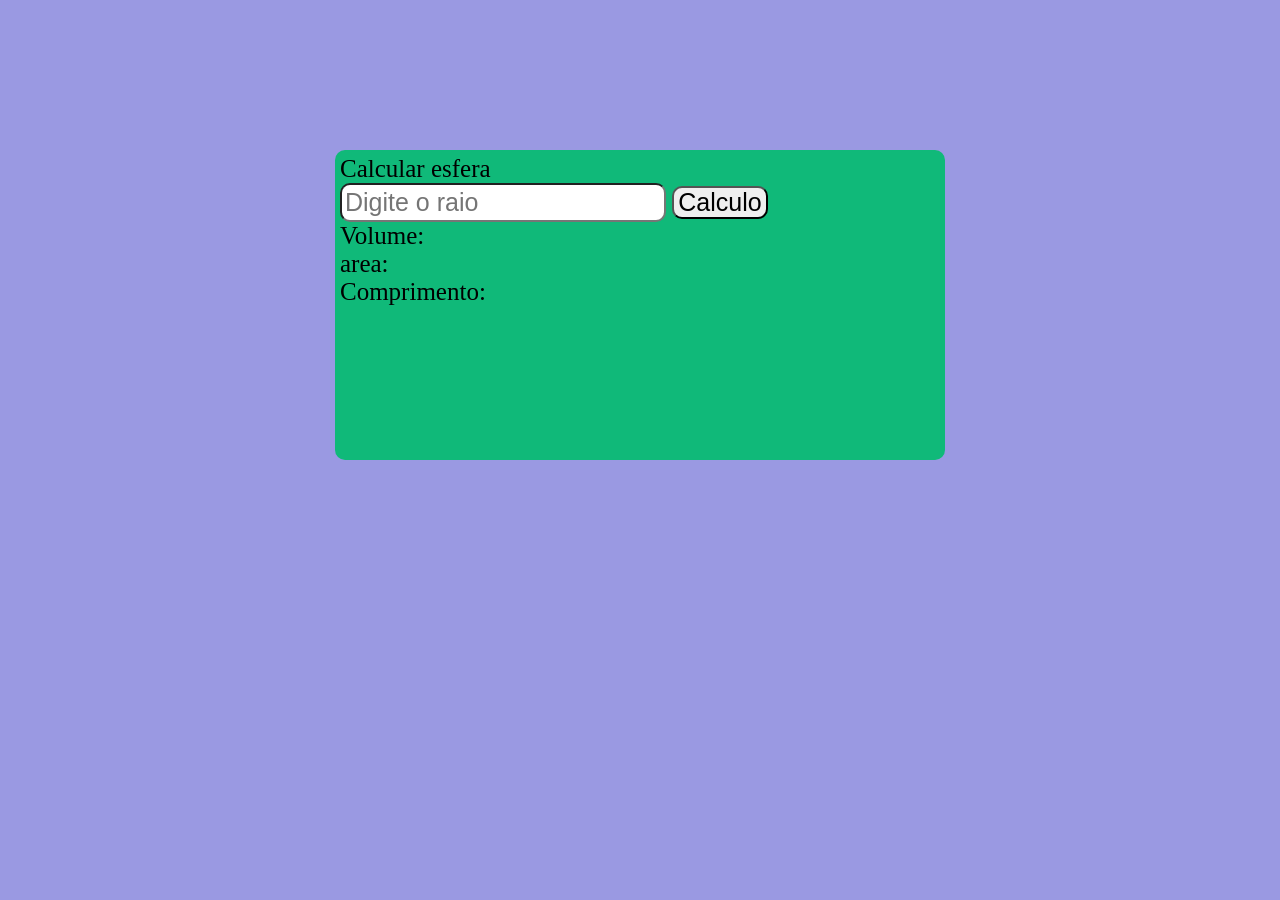
<file: Site_circulo/index.html>
<!DOCTYPE html>
<html lang="en">
<head>
    <meta charset="UTF-8">
    <meta name="viewport" content="width=device-width, initial-scale=1.0">
    <title>Calculadora esfera</title>
    <link rel="stylesheet" href="style.css">
</head>
<body>
    <div class="tudo">
        <div class="raio">
            <p>Calcular esfera</p>
            <input id="valorRaio" type="text" placeholder="Digite o raio">
            <button onclick="processar()" id="bcalcular">Calculo</button>
        </div>
        <div class="resultados">
            <p id="volume">Volume:</p>
        </div>
        <div class="resultados">
            <p id="area">area:</p>
        </div>
        <div class="resultados">
            <p id="comprimento">Comprimento:</p>
        </div>
        <script src="script.js"></script>
    </div>
</body>
</html>
</file>
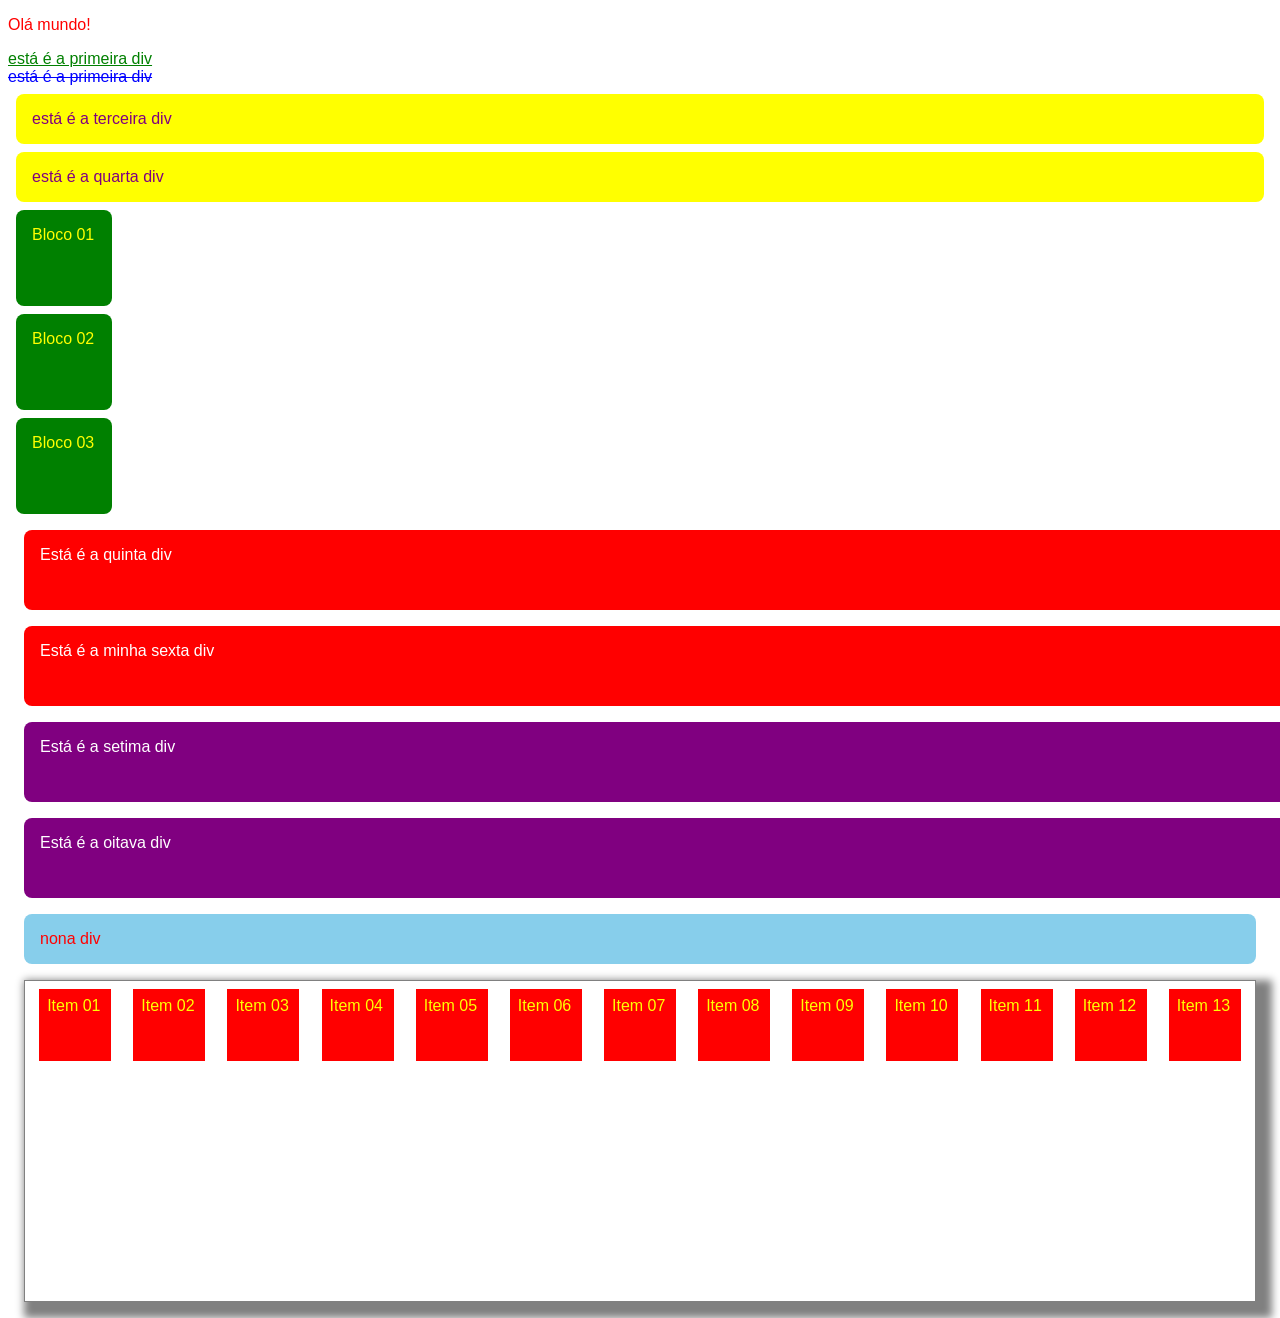
<file: oficina-ppl-web-02-main/oficina-ppl-web-02-main/index.html>
<!DOCTYPE html>
<html lang="en">
<head>
    <meta charset="UTF-8">
    <meta name="viewport" content="width=device-width, initial-scale=1.0">
    <link rel="stylesheet" href="style.css">
    <link rel="stylesheet" href="fita.css">
    <link rel="stylesheet" href="banda.css">
    <title>Exemplo de pagina</title>
    <style>
        p{
            color:green;
        }
        #primeira-div{
            color: green;
            text-decoration: underline;
        }
        #segunda-div{
            color: blue;
            text-decoration: line-through;
        }
        .outras-div{
            color:purple;
            background-color: yellow;
            margin: 0.5rem;
            padding: 1rem;
            border-radius: 0.5rem;
            border-radius: 0.5rem;
        }
        .bloco{
            color: yellow;
            background-color: green;
            margin: 0.5rem;
            padding:1rem;
            width: 4rem;
            height: 4rem;
            border-radius: 0.5rem;
        }
        .barra{
            color:white;
            background-color: blue;
            width: 100%;
            height: 3rem;
            margin: 1rem;
            padding: 1rem;
            border-radius: 0.5rem;
        }
        .faixa{
            color:white;
            background-color: red;
            width: 100%;
            height: 3rem;
            margin: 1rem;
            padding: 1rem;
            border-radius: 0.5rem;
        }
        #nona-div{
            background-color: skyblue;
            color: red;
            padding: 1rem;
            margin: 1rem;
            border-radius: 0.5rem;
        }
        .nona{
            background-color: red;
            color: skyblue;
            padding: 1rem;
            margin: 1rem;
            border-radius: 0.5rem;
        }
        .container{
            border: 1px gray solid;
            height: 20rem;
            margin: 1rem;
            box-shadow: 0.5rem 0.5rem 0.5rem 0.5rem gray;
            display: flex;
            justify-content: space-evenly;
            flex-wrap: wrap;
        }
        .item{
            width: 3.5rem ;
            height: 3.5rem ;
            background-color: red ;
            color: yellow ;
            margin: 0.5rem;
            padding: 0.5rem;
        }
    </style>
</head>

<body>
    <!--isso é um comentario-->
    <p style="color: red;">
        Olá mundo!
    </p>

    <div id = "primeira-div">
        está é a primeira div
    </div>

    <div id = "segunda-div">
        está é a primeira div
    </div>

    <div class = "outras-div">
        está é a terceira div
    </div>

    <div class = "outras-div">
        está é a quarta div
    </div>
    
    <div class="bloco">Bloco 01</div>
    <div class="bloco">Bloco 02</div>
    <div class="bloco">Bloco 03</div>

    <div class = "faixa barra">Está é a quinta div</div>
    <div class = "barra faixa">Está é a minha sexta div</div>

    <div class = "fita banda">Está é a setima div</div>
    <div class = "banda fita">Está é a oitava div</div>

    <div id = "nona-div" class="nona">
        nona div
    </div>

    <div class="container">
        <div class="item">Item 01</div>
        <div class="item">Item 02</div>
        <div class="item">Item 03</div>
        <div class="item">Item 04</div>
        <div class="item">Item 05</div>
        <div class="item">Item 06</div>
        <div class="item">Item 07</div>
        <div class="item">Item 08</div>
        <div class="item">Item 09</div>
        <div class="item">Item 10</div>
        <div class="item">Item 11</div>
        <div class="item">Item 12</div>
        <div class="item">Item 13</div>
    </div>

</body>
</html>
</file>
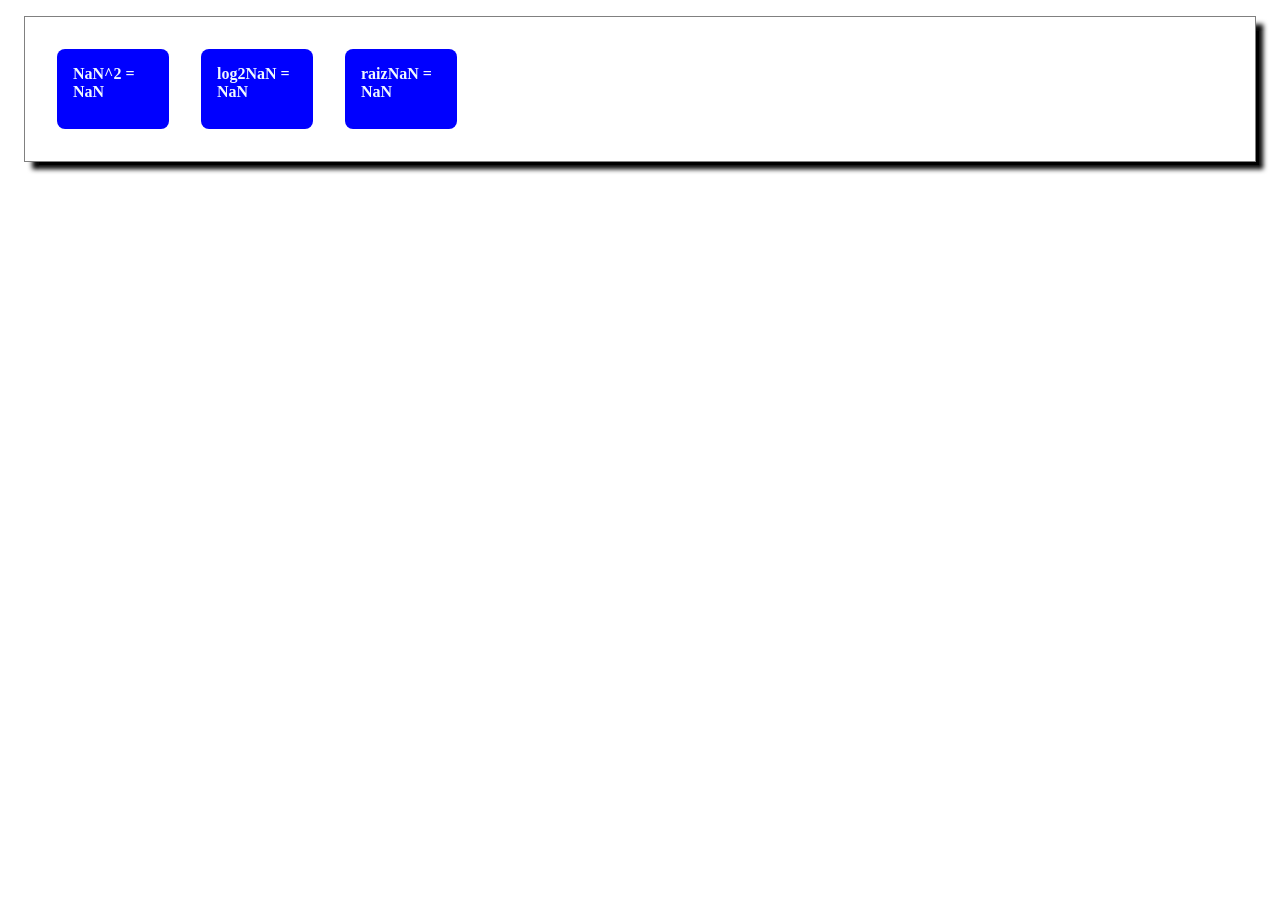
<file: oficina-ppl-web-03-main/oficina-ppl-web-03-main/exemplo01.html>
<!DOCTYPE html>
<html lang="pt-br">
<head>
    <meta charset="UTF-8">
    <meta name="viewport" content="width=device-width, initial-scale=1.0">
    <title>Exemplo 01</title>
    <style>
        *{
            font-size: 16px;
        }
        .container{
            margin: 1rem;
            padding: 1rem;
            border: 1px solid gray;
            box-shadow: 0.5rem 0.5rem 0.3rem 0.01rem;
            display: flex;
            flex-wrap: wrap;
        }
        .bloco{
            background-color: blue;
            color: aliceblue;
            font-weight: bold;
            width: 5rem;
            height: 3rem;
            padding: 1rem;
            border-radius: 0.5rem;
            margin: 1rem;
        }
    </style>
</head>
<body>
    <div class="container">

   
        <script>
            var nome;
        /*
            nome = prompt("informe seu nome:");

            alert(`hello, ${nome} world`);//mensagem alerta
            document.write("hello world" + nome);//printar na tela
            console.log("hello world"); //console desenvolvedor
        */
       /*
            var num1, num2, soma;

            num1 = prompt("informe seu numero:");
            num2 = prompt("informe seu numero:");

            num1 = parseInt(num1);
            num2 = parseInt(num2);

            soma= num1+num2;
            document.write(`<div class="bloco">${soma}</div>`);
            */
           var num;

           num= parseInt(prompt("informe um numero"));

           document.write(`<div class="bloco">${num}^2 = ${Math.pow(num, 2)}</div>`);
           document.write(`<div class="bloco">log2${num} = ${Math.log2(num, 2).toFixed(2)}</div>`);
           document.write(`<div class="bloco">raiz${num} = ${Math.sqrt(num, 2)}</div>`);
        </script>
    </div>
</body>
</html>
</file>
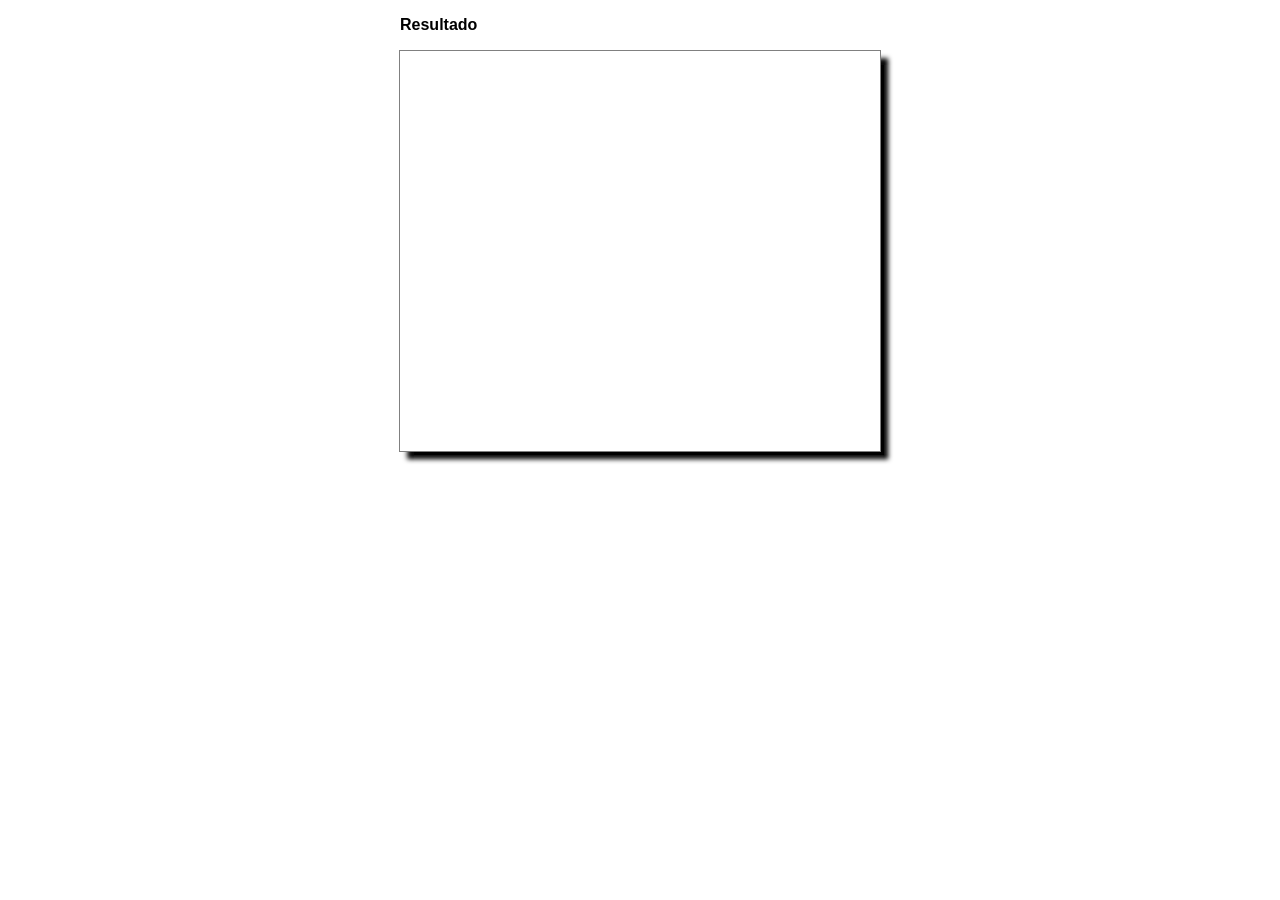
<file: oficina-ppl-web-04-main/oficina-ppl-web-04-main/exemplo01.html>
<!DOCTYPE html>
<html lang="pt-br">
<head>
    <meta charset="UTF-8">
    <meta name="viewport" content="width=device-width, initial-scale=1.0">
    <title>Exemplo 01</title>
    <style>
        *{
            font-size: 16px;
            font-family: 'Segoe UI', Tahoma, Geneva, Verdana, sans-serif;
        }
        h1{
            width: 30rem;
            margin: 1rem auto;
        }
        .container{
            display: flex;
            justify-content: center;
            align-items: center;
            width: 30rem;
            min-height: 25rem;
            margin: 1rem auto;
            border: 1px solid gray;
            box-shadow: .5rem .5rem .3rem .01rem;
        }
        .produto{
            background-color: purple;
            color: rgb(18, 255, 18);
            width: 8rem;
            height: 8rem;
            border-radius: .5rem;
            padding: 1rem;
            font-weight: bold;
            margin: 1rem;
            box-shadow: .5rem .5rem .3rem .01rem rgb(255, 12, 12);
        }
    </style>
</head>
<body>
    <h1>Resultado</h1>
    <div class = "container">
        <script class>
            /*estrutura codicional (seleção)
            variavel
            entrada e saida de dados
            */
        var produto = prompt("informe o produto:");

        switch(produto){
            case "arroz":
                document.write("<div class = 'produto'> vc comprou arroz </div>");
                document.write("<div class = 'produto'>8 conto</div>");
                break;
            case "cafe":
            case "café":
                document.write("<div class = 'produto'>vc comprou cafe</div>");
                document.write("<div class = 'produto'>88 conto</div>");
                break;
            case "feijao":
            case "feijao":
                document.write("<div class = 'produto'>vc comprou feijao</div>");
                document.write("<div class = 'produto'>13 conto</div>");
                break;
        }
        </script>
    </div>
</body>
</html>
</file>
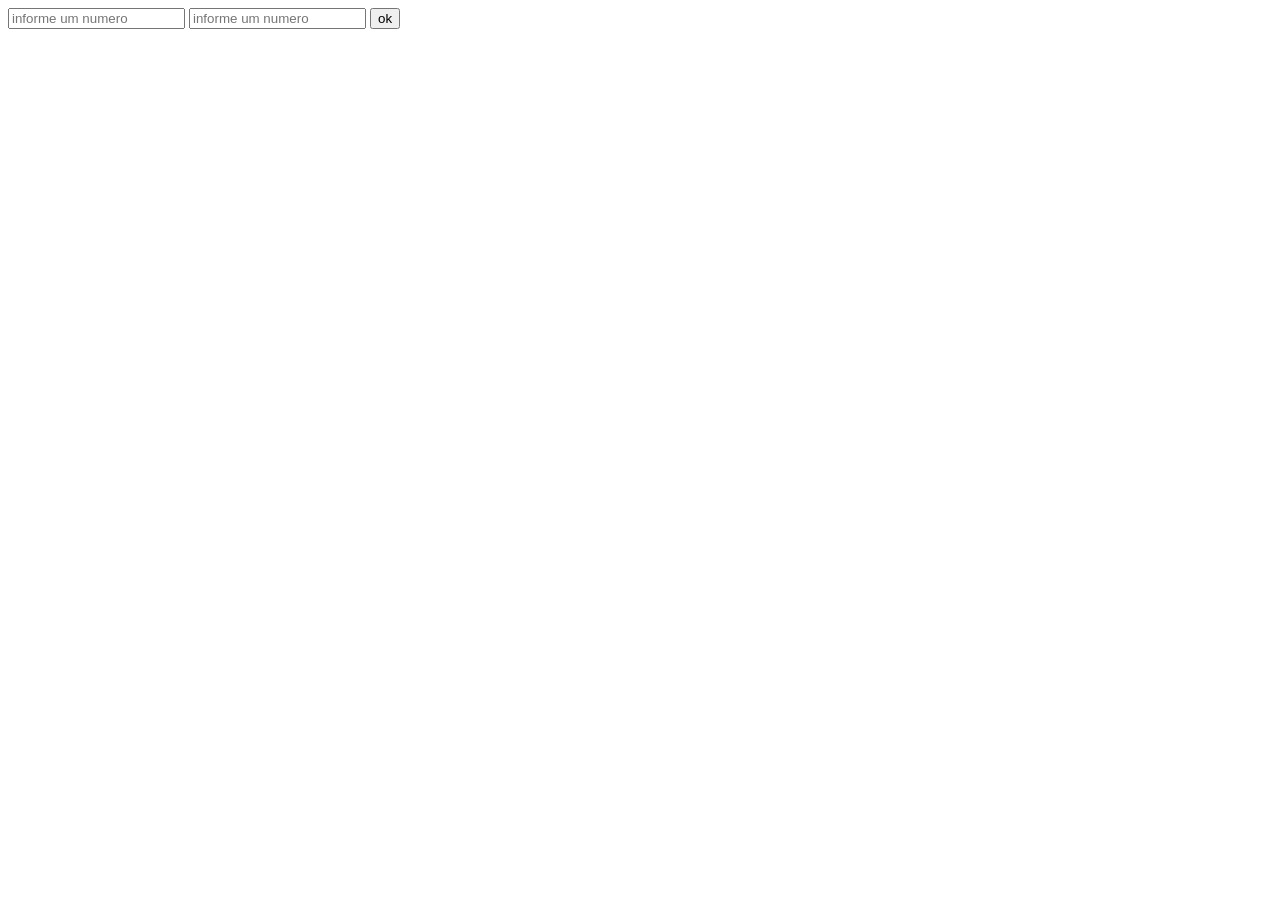
<file: oficina-ppl-web-05-main/oficina-ppl-web-05-main/exemplo01.html>
<!DOCTYPE html>
<html lang="en">
<head>
    <meta charset="UTF-8">
    <meta name="viewport" content="width=device-width, initial-scale=1.0">
    <title>exemplo</title>
    <script>
        function somar(){
            var i=0,vetor=[];

            do{
                vetor[i++]=prompt("informe o nome");
            }while(confirm("deseja informar de novo"));
            resp.innerHTML = "toma: <br />";
            vetor.forEach((nome,i) => {resp.innerHTML += `${i}) ${nome}<br />`;
        }
    </script>
</head>
<body>
    <input type="number" id= "entrada1" placeholder="informe um numero">
    <input type="number" id= "entrada1" placeholder="informe um numero">
    <button onclick="processar">ok</button>
    <div id="resp"></div>
</body>
</html>
</file>
<file: Site_circulo/style.css>
*{
    margin: 0;
    padding: 0;
    font-size: 25px;
}
body{
    display: flex;
    justify-content: center;
    align-items: center;
    height: 100%;
    background-color: rgb(154, 153, 226);
}
.tudo{
    margin-top: 150px;
    background-color: rgb(16, 185, 121);
    padding: 5px;
    border-radius: 10px;
    display: flex;
    flex-direction: column;
    height: 300px;
    width: 600px;
}
#valorRaio{
    border-radius: 10px;
    padding: 3px;
}
.raio button{
    border-radius: 10px;
    padding: 0 4px;
    transition: 0.1s;
}
.raio button.press{
    transform: translate(2px,2px);
}
</file>
<file: oficina-ppl-web-02-main/oficina-ppl-web-02-main/style.css>
*{
    font-family: 'Segoe UI', Tahoma, Geneva, Verdana, sans-serif;
    font-size:16px;
}
p{
    color:blue;
}
#primeira-div{
    color: blue;
}
</file>
<file: oficina-ppl-web-02-main/oficina-ppl-web-02-main/fita.css>
.fita{
    color:white;
    background-color: green;
    width: 100%;
    height: 3rem;
    margin: 1rem;
    padding: 1rem;
    border-radius: 0.5rem;
}
</file>
<file: oficina-ppl-web-02-main/oficina-ppl-web-02-main/banda.css>
.banda{
    color:white;
    background-color: purple;
    width: 100%;
    height: 3rem;
    margin: 1rem;
    padding: 1rem;
    border-radius: 0.5rem;
}
</file>
